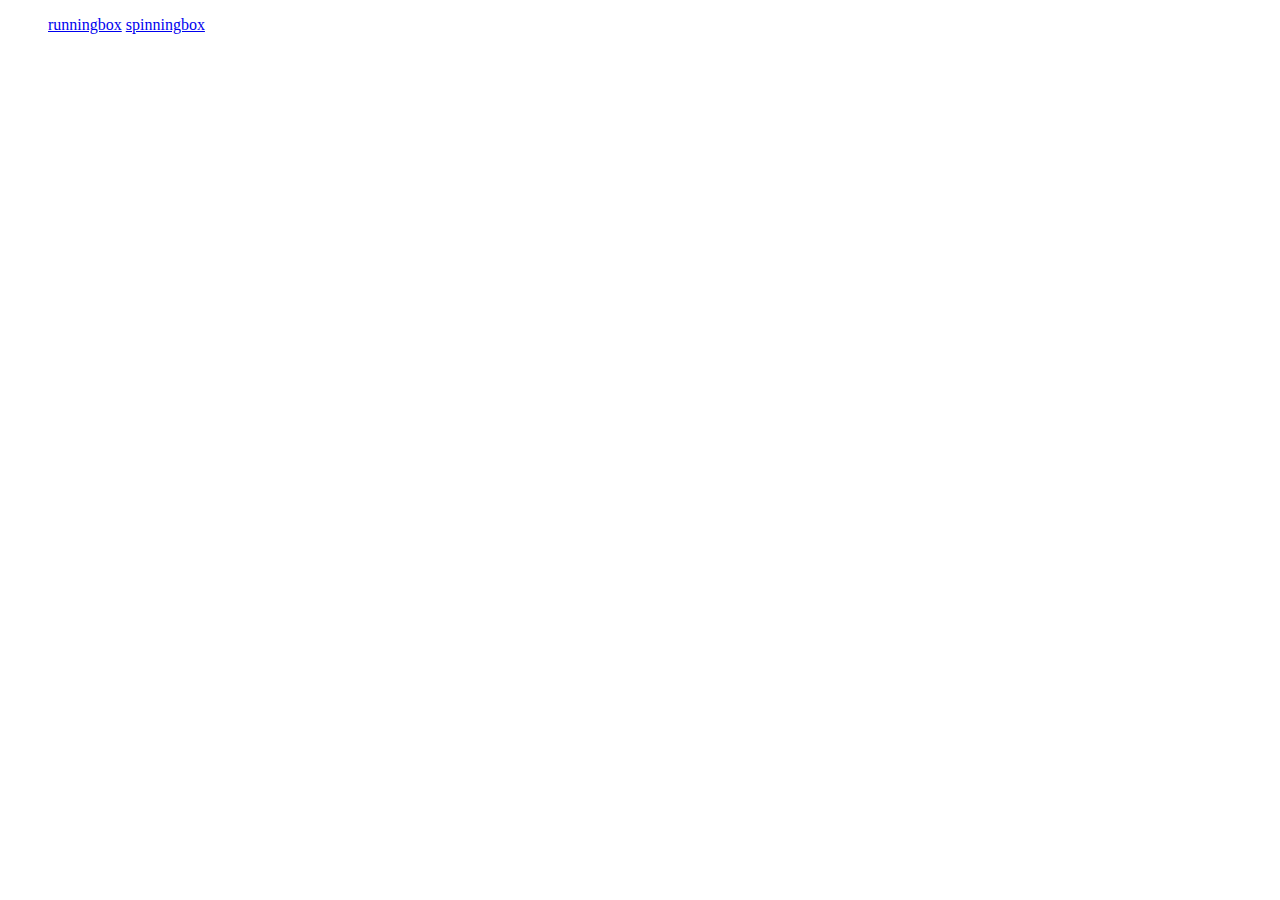
<file: index.html>
<!DOCTYPE html>
<html lang="en">
<head>
    <meta charset="UTF-8">
    <meta name="viewport" content="width=device-width, initial-scale=1.0">
    <meta http-equiv="X-UA-Compatible" content="ie=edge">
    <title>Index page</title>
</head>
<body>
       <ul>
           <a href="runningbox.html">runningbox</a>
           <a href="spinningbox.html">spinningbox</a>
       </ul>
</body>
</html>
</file>
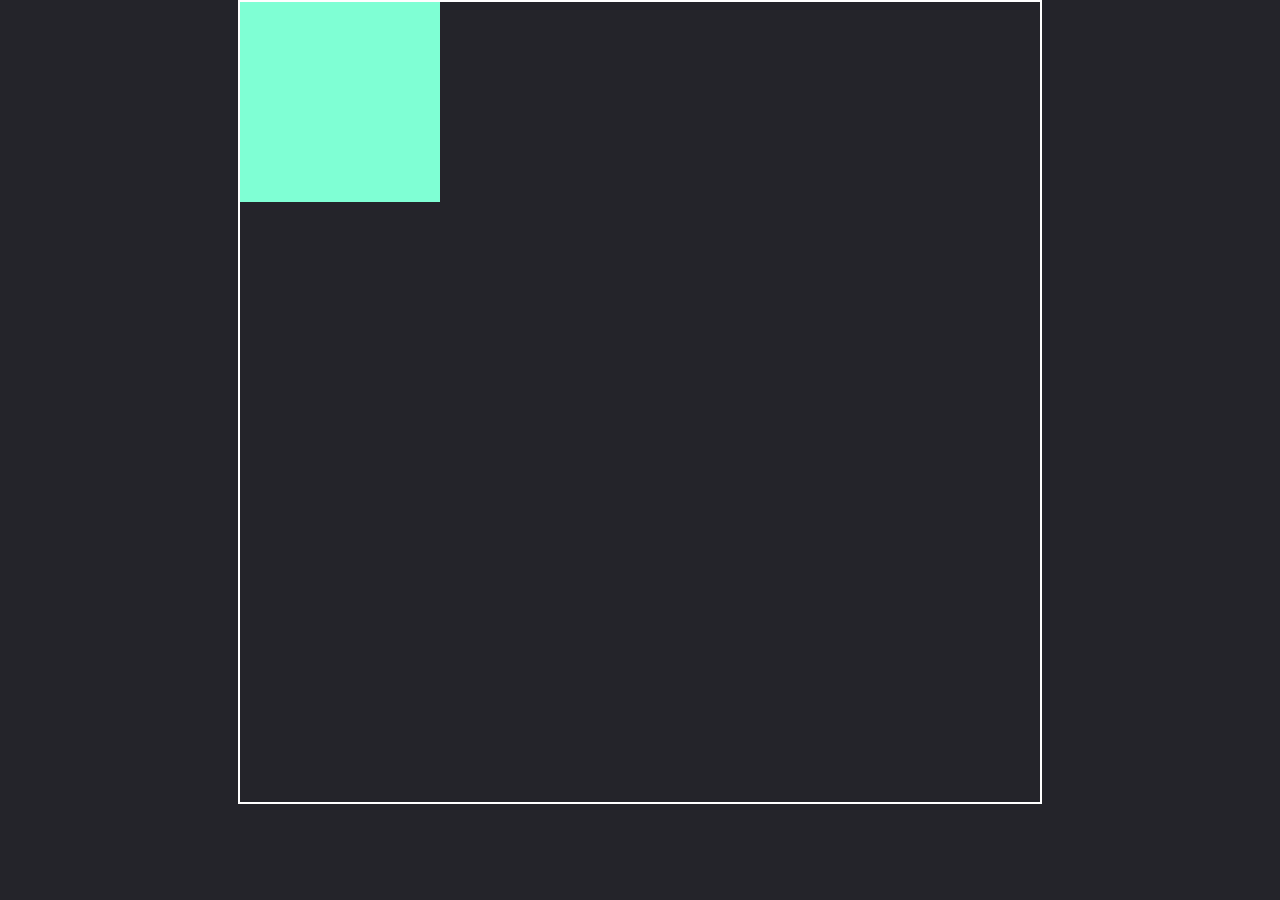
<file: runningbox.html>
<!DOCTYPE html>
<html lang="en">
<head>
    <meta charset="UTF-8">
    <meta name="viewport" content="width=device-width, initial-scale=1.0">
    <meta http-equiv="X-UA-Compatible" content="ie=edge">
    <link rel="stylesheet" href="css/running.css">
    <title>Running Box</title>
</head>
<body>
    <div class="main-container">
        <div class="box"></div>
    </div>
</body>
</html>
</file>
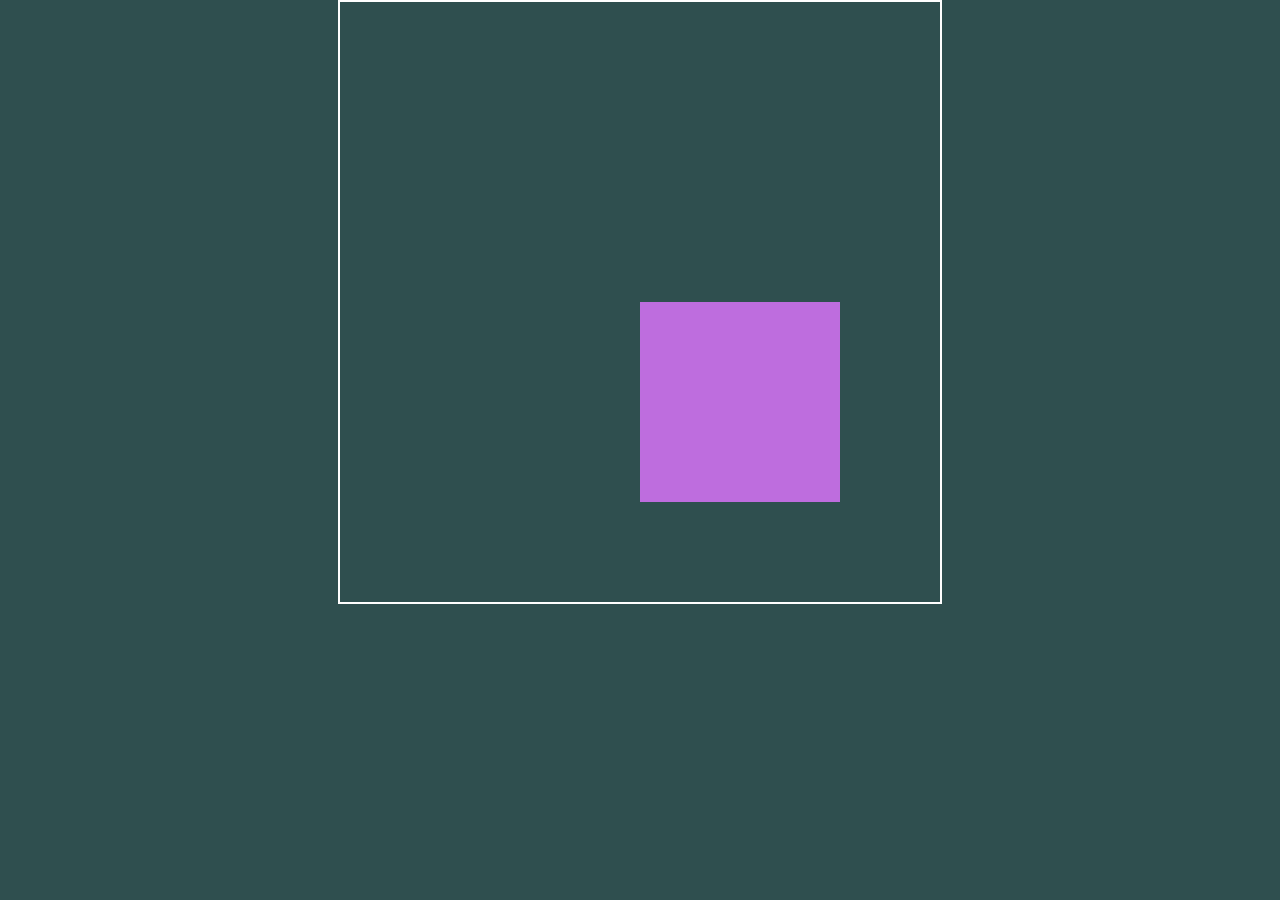
<file: spinningbox.html>
<!DOCTYPE html>
<html lang="en">
<head>
    <meta charset="UTF-8">
    <meta name="viewport" content="width=device-width, initial-scale=1.0">
    <meta http-equiv="X-UA-Compatible" content="ie=edge">
    <link rel="stylesheet" href="css/spinning.css">
    <title>Spinning box</title>
</head>
<body>
    <div class="main-container">
        <div class="box"></div>
    </div>
</body>
</html>
</file>
<file: css/running.css>
*{
    margin: 0;
    padding: 0;
    /*box-sizing: border-box;*/
}
body{
    background-color: rgb(36, 36, 42);
}
.main-container{
    height: 800px;
    width: 800px;
    border: 2px solid white;
    margin: 0 auto;
    position: relative;
}
.box{
    height: 200px;
    width: 200px;
    background-color: aquamarine;
    position: absolute;
    animation-name: run;  
    animation-duration: 10s;
    animation-iteration-count: infinite;
}

@keyframes run{
    0% {left: 0; top: 0;  background-color: rgb(53, 10, 3)}
    25% {left: 75%; top: 0;  background-color: rgb(255, 255, 255)}
    50% {left: 75%; top: 75%;  background-color: rgb(242, 27, 27)}
    75% {left: 0; top: 75%;  background-color: rgb(109, 214, 222)}
    100% {left: 0; top: 0; background-color: rgb(109, 107, 105);}
}
</file>
<file: css/spinning.css>
*{
    margin: 0;
    padding: 0;
    /*box-sizing: border-box;*/
}
body{
    background-color: darkslategrey;
}
.main-container{
    height: 600px;
    width: 600px;
    border: 2px solid white;
    margin: 0 auto;
    position: relative;
}
.box{
    height: 200px;
    width: 200px;
    background-color: rgb(190, 109, 222);
    position: absolute;
    top:50%;
    left:50%;
    /*transform: translate(-50%,-50%);*/
    transition-duration: 2s;
    transition-property: all;

}
.box:hover {
    background-color: rgb(255, 180, 115);
    border-radius: 50%;
    transform: rotateY(180deg);
}
</file>
